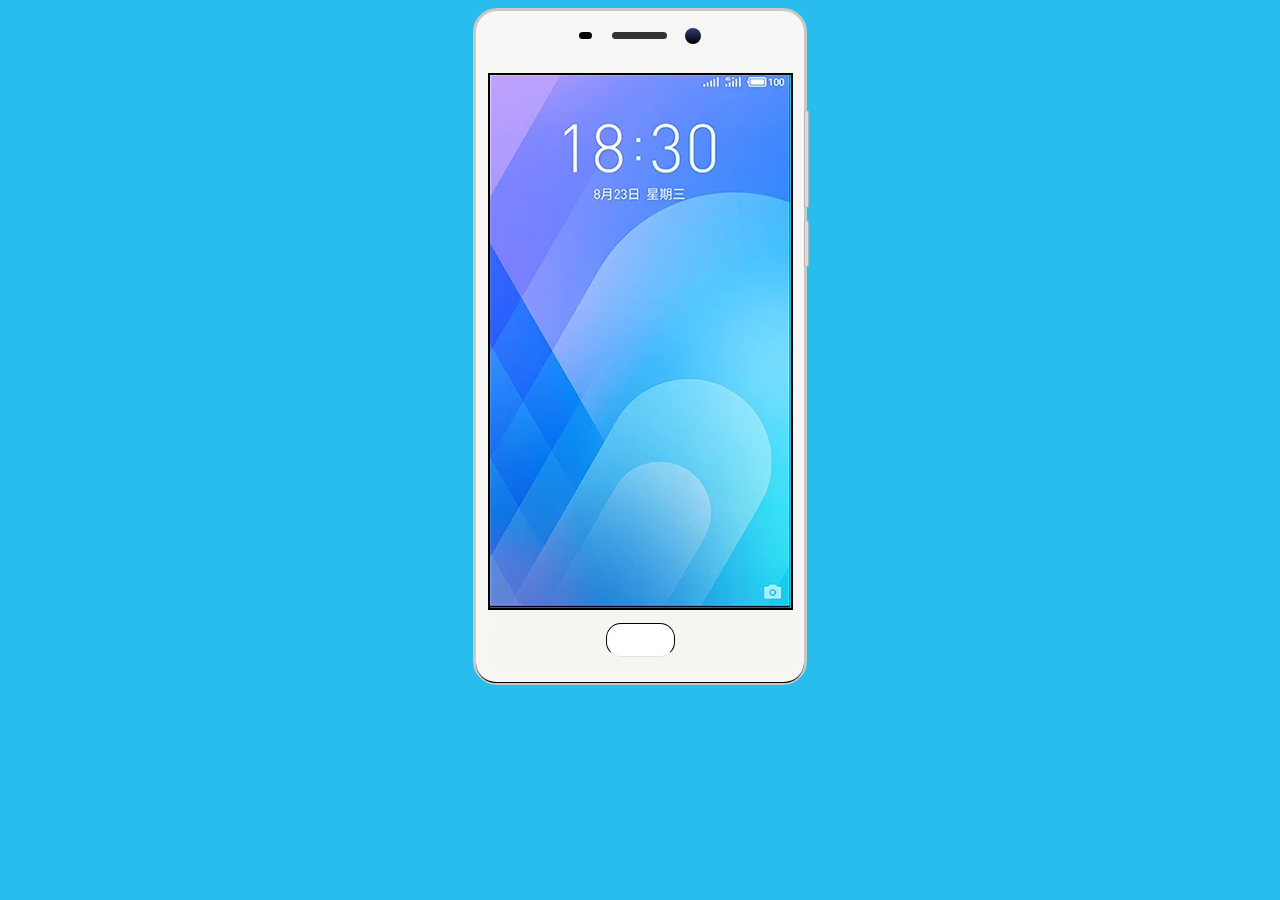
<file: index.html>
<!DOCTYPE html>
<html lang="en">
<head>
	<meta charset="UTF-8">
	<link rel="stylesheet" href="css/index.css">
	<title>魅族</title>
</head>
<body>
	<a href="back.html">
		<div class="box">
			<div class="top">
				<div class="box1">
					<div class="ir"></div>
					<div class="hear"></div>
					<div class="shexiang"></div>
				</div>
			</div>
			<div class="center"><img src="img/cg.png" alt=""></div>
			<div class="bottom">
				<div class="key"></div>
			</div>
			<div class="aside">
				<div class="voice"></div>
				<div class="kaiguan"></div>
			</div>
		</div>
	</a>
</body>
</html>
</file>
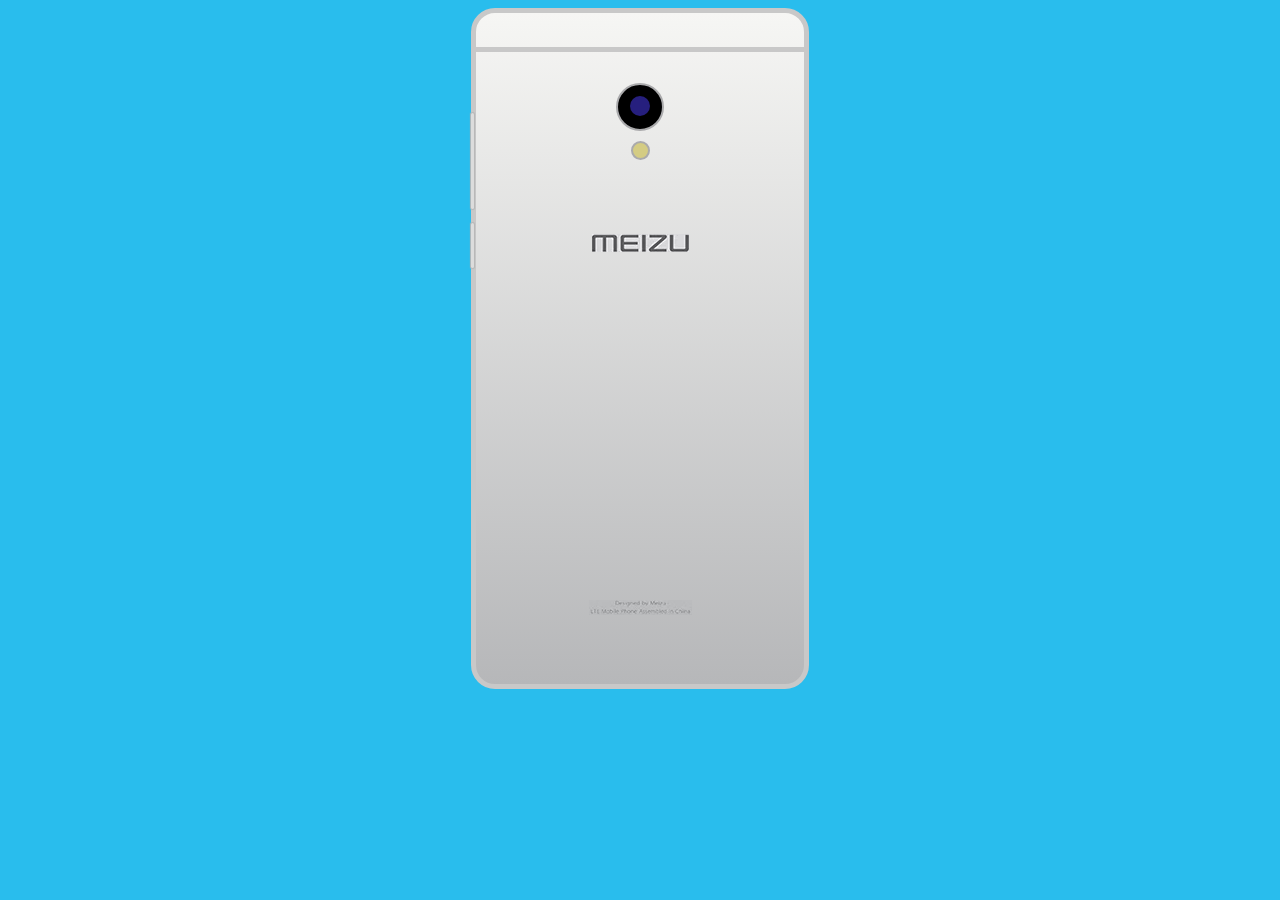
<file: back.html>
<!DOCTYPE html>
<html lang="en">
    <head>
        <meta charset="utf-8">
        <link rel="stylesheet" href="css/back.css">
    </head>
    <body>
        <a href="index.html">
            <div class="box">
            	<div class="top"></div>
                <div class="center">
                    <div class="photo">
                        <div class="photo_1"></div>
                    </div>
                    <div class="light"></div>
                    <div class="text"><img src="img/zi.png" alt=""></div>
                </div>
                <div class="bottom"><img src="img/text.png" alt=""></div>
                <div class="aside">
                    <div class="voice"></div>
                    <div class="kaiguan"></div>
                </div>
            </div>
        </a>
    </body>
</html>
</file>
<file: css/index.css>
/*
* @Author: Administrator
* @Date:   2018-03-09 08:42:59
* @Last Modified by:   Administrator
* @Last Modified time: 2018-03-10 09:52:53
*/
body{
	background: #29bded;
}
.box{
	width: 328px;
	height: 671px;
	background: -webkit-linear-gradient(top,#f6f6f4,#f5f6f1);
	background: -o-linear-gradient(top,#f6f6f4,#f5f6f1);
	background: -moz-linear-gradient(top,#f6f6f4,#f5f6f1);
	background: -ms-linear-gradient(top,#f6f6f4,#f5f6f1);
	background: linear-gradient(top,#f6f6f4,#f5f6f1);
	border-radius: 24px;
	margin: 0 auto;
	position: relative;
	box-shadow: 2px 0px 10px 5px #f8f8f8 inset;
	border: 3px solid #c8c8c8;
}
.top{
	width: 328px;
	height: 62px;

	border-top-left-radius: 20px;
	border-top-right-radius: 20px;
	overflow: hidden;
}
.center{
	width: 301px;
	height: 533px;
	border: 2px solid #000;
	margin: 0 auto;
	background: #29bded;
}
.bottom{
	width: 328px;
	height: 72px;
	border-bottom: 1px solid #000;
	margin: 0 auto;
	border-bottom-left-radius: 20px;
	border-bottom-right-radius: 20px;
	overflow: hidden;
}
.box1{
	width: 122px;
	height: 16px;
	margin: 0 auto;
	margin-top: 17px;
}
.ir{
	width: 13px;
	height: 7px;
	background: #000;
	float: left;
	border-radius: 10px;
	margin-top: 4px;
}
.hear{
	width: 55px;
	height: 7px;
	background: #333333;
	float: left;
	margin-top:4px ;
	margin-left: 20px;
	border-radius: 10px;
}
.shexiang{
	width: 16px;
	height: 16px;
	background: -webkit-linear-gradient(top,#323d73,#000);
	float: right;
	border-radius: 50%;
}
.key{
	width: 67px;
	height: 32px;
	background: #fff;
	border-top: 1px solid #000;
	border-left: 1px solid #000;
	border-right: 1px solid #000;
	border-bottom: 1px solid #e4e4e4;
	border-radius: 15px;
	margin: 0 auto;
	margin-top: 13px;
}
.aside{
	width: 3px;
	height: 155px;
	position: absolute;
	right: -4px;
	top: 100px;
}
.voice{
	width: 3px;
	height: 96px;
	background: #dcdcdc;
	border-radius: 10px;
	box-shadow: 0px 0px 1px 1px #b6b6b6;
}
.kaiguan{
	width: 3px;
	height: 45px;
	background: #dcdcdc;
	margin-top: 14px;
	border-radius: 10px;
	box-shadow: 0px 0px 1px 1px #b6b6b6;
}
</file>
<file: css/back.css>
/*
* @Author: Administrator
* @Date:   2018-03-10 09:31:49
* @Last Modified by:   Administrator
* @Last Modified time: 2018-03-18 08:31:33
*/
body{
	background: #29bded;
}
.box{
	width: 328px;
	height: 671px;
/* 	background: #dddddf; */
	border-radius: 24px;
	margin: 0 auto;
	border: 5px solid #c8c8c8;
	position: relative;
	background: -webkit-linear-gradient(top,#f6f6f4,#b6b7b9);
}
.top{
	width: 328px;
	height: 34px;
	/* background: #dddddf; */
	border-top-left-radius: 20px;
	border-top-right-radius: 20px;
	position: relative;
	border-bottom: 5px solid #c8c8c8;
}
.center{
	width: 97px;
	height: 159px;
	margin: 31px auto;
}
.photo{
	width: 44px;
	height: 44px;
	border-radius: 50%;
	background: #000;
	margin: 0 auto;
	border: 2px solid #aaaaac;
}
.photo_1{
	width: 20px;
	height: 20px;
	border-radius: 50%;
	background: #261f7e;
	margin: 11px auto;
}
.light{
	width: 15px;
	height: 15px;
	border-radius: 50%;
	background: #d4cc83;
	margin: 10px auto;
	border: 2px solid #aaaaac;	
}
.text{
	width: 97px;
	height: 18px;
	margin-top: 74px;
	background: #c2c3c5;
}
.bottom{
	width: 103px;
	height: 15px;
	background: #c2c3c5;
	margin: 358px auto 0;
}
.aside{
	width: 3px;
	height: 155px;
	position: absolute;
	left: -5px;
	top: 100px;
}
.voice{
	width: 3px;
	height: 96px;
	background: #dcdcdc;
	border-radius: 10px;
	box-shadow: 0px 0px 1px 1px #b6b6b6;
}
.kaiguan{
	width: 3px;
	height: 45px;
	background: #dcdcdc;
	margin-top: 14px;
	border-radius: 10px;
	box-shadow: 0px 0px 1px 1px #b6b6b6;
}
</file>
